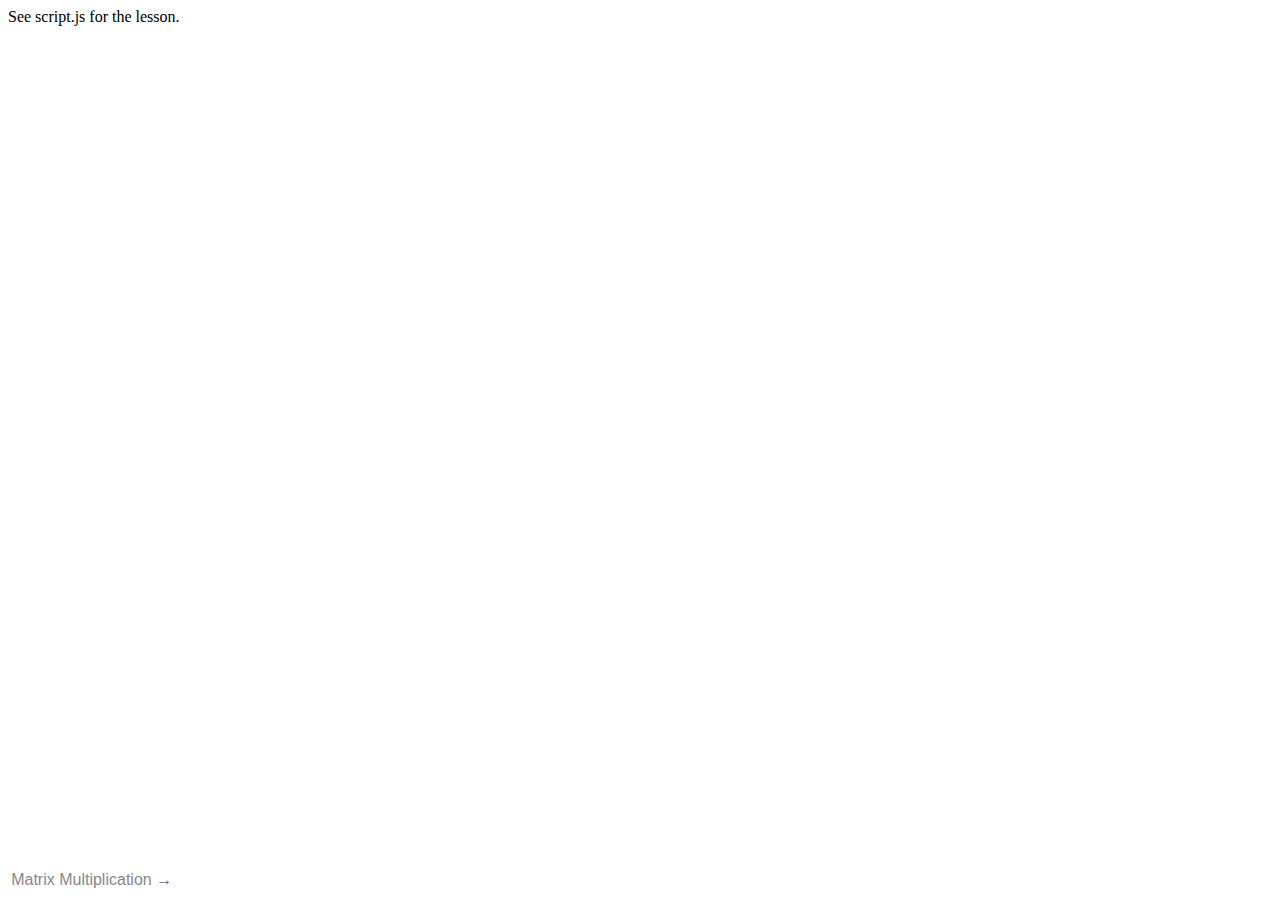
<file: lessons/01-multiplication/index.html>
<!DOCTYPE html>
<html>
<head>
  <meta charset='utf-8'>
  <title>Matrix Multiplication</title>
  <link type='text/css' rel='stylesheet' href='../../shared/style.css' />
</head>
<body>
  
  See script.js for the lesson.
  
  <h1 class='lesson-title'>
    Matrix Multiplication
    <a href='../02-translation'>&rarr;</a>
  </h1>
  
  <script type='text/javascript' src='../../shared/shared.js'></script>
  <script type="text/javascript">
    // Double check that the shared files are being pulled in.
    if( !window.MDN ) {
      alert(
        "Could not find the shared script files. Make sure this page has "+
        "access to '../../shared'. If you are serving files with a local "+
        "web server make sure and share the files from the base content "+
        "kit directory."
      );
    }
  </script>
  <script type="text/javascript">
    // Double check that the shared files are being pulled in.
    if( !window.MDN ) {
      alert(
        "Could not find the shared script files. Make sure this page has "+
        "access to '../../shared'. If you are serving files with a local "+
        "web server make sure and share the files from the base content "+
        "kit directory."
      );
    }
  </script>
  <script type='text/javascript' src='script.js'></script>
    
</body>
</html>
</file>
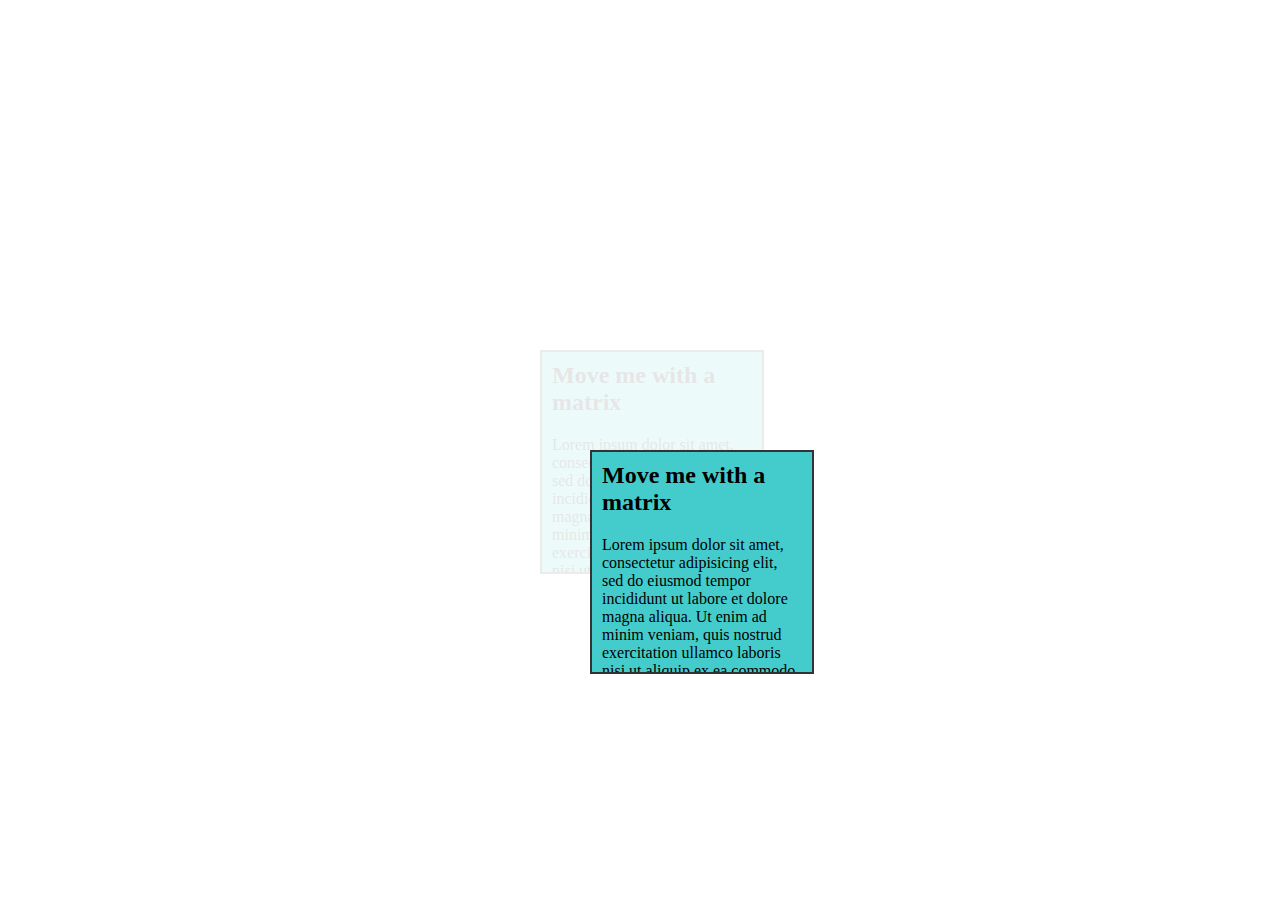
<file: lessons/02-translation/index.html>
<!DOCTYPE html>
<html>
<head>
  <meta charset='utf-8'>
  <title>Matrix Translations</title>
  <link type='text/css' rel='stylesheet' href='../../shared/style.css' />
</head>
<body>

  <div class='transformable ghost'>
    <h2>Move me with a matrix</h2>
    <p>
      Lorem ipsum dolor sit amet, consectetur adipisicing elit, sed do eiusmod tempor
      incididunt ut labore et dolore magna aliqua. Ut enim ad minim veniam, quis nostrud
      exercitation ullamco laboris nisi ut aliquip ex ea commodo consequat. Duis aute
      irure dolor in reprehenderit in voluptate velit esse cillum dolore eu fugiat nulla
      pariatur. Excepteur sint occaecat cupidatat non proident, sunt in culpa qui
      officia deserunt mollit anim id est laborum.
    </p>
  </div>

  <div id='move-me' class='transformable'>
    <h2>Move me with a matrix</h2>
    <p>
      Lorem ipsum dolor sit amet, consectetur adipisicing elit, sed do eiusmod tempor
      incididunt ut labore et dolore magna aliqua. Ut enim ad minim veniam, quis nostrud
      exercitation ullamco laboris nisi ut aliquip ex ea commodo consequat. Duis aute
      irure dolor in reprehenderit in voluptate velit esse cillum dolore eu fugiat nulla
      pariatur. Excepteur sint occaecat cupidatat non proident, sunt in culpa qui
      officia deserunt mollit anim id est laborum.
    </p>
  </div>
  
  <script type='text/javascript' src='../../shared/shared.js'></script>
  <script type='text/javascript' src='script.js'></script>
    
</body>
</html>
</file>
<file: shared/style.css>
.transformable {
  width:200px;
  height:200px;
  overflow-y:scroll;
  background:#4cc;
  padding:10px;
  border:2px solid #333;
  position:absolute;
  top:50%;
  left:50%;
  margin-left:-100px;
  margin-top:-100px;
  transition: transform 500ms;
}
.transformable h2 {
  margin-top:0;
}
.ghost {
  opacity: 0.1;
  pointer-events:none;
}
.lesson-title {
  position: absolute;
  bottom: 0;
  left: 0;
  margin: 0.7em;
  font-family: sans-serif;
  font-size: 1em;
  color: #888;
  font-weight: normal;
}
.lesson-title a {
	text-decoration: none;
	color: #668;
}
.lesson-title a:hover {
	color: #338;
}
</file>
